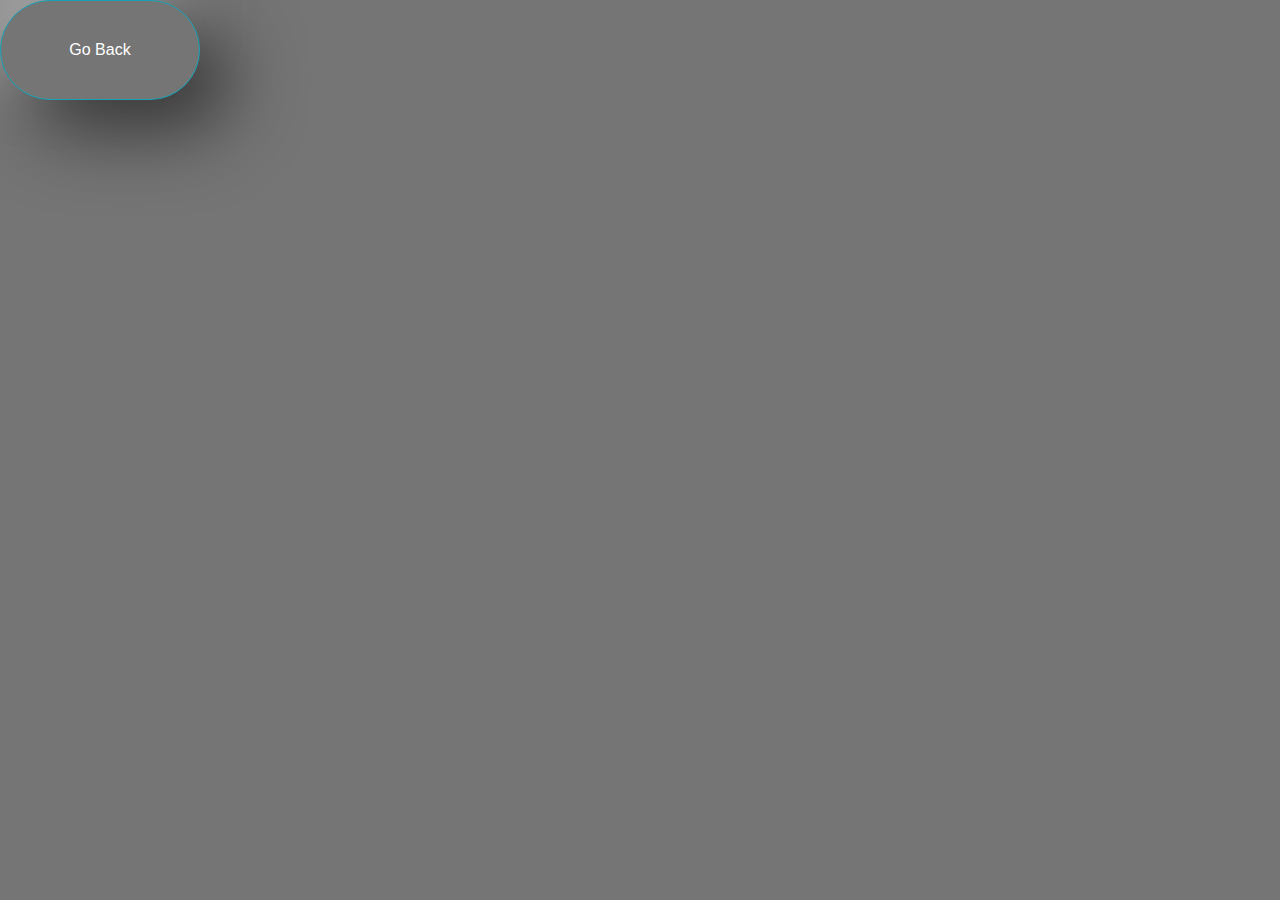
<file: frontend/demo.html>
<html>
  <head>
    <link
      rel="stylesheet"
      href="https://maxcdn.bootstrapcdn.com/bootstrap/4.0.0/css/bootstrap.min.css"
      integrity="sha384-Gn5384xqQ1aoWXA+058RXPxPg6fy4IWvTNh0E263XmFcJlSAwiGgFAW/dAiS6JXm"
      crossorigin="anonymous"
    />
    <script src="http://www.webglearth.com/v2/api.js"></script>
    <script>
      function initialize() {
        var earth = new WE.map("earth_div");
        WE.tileLayer("http://{s}.tile.openstreetmap.org/{z}/{x}/{y}.png").addTo(
          earth
        );

        var marker = WE.marker([51.5, -0.09]).addTo(earth);
        marker
          .bindPopup(
            "<b>Hello world!</b><br>I am a popup.<br /><span style='font-size:10px;color:#999'>Tip: Another popup is hidden in Cairo..</span>",
            { maxWidth: 150, closeButton: true }
          )
          .openPopup();

        var marker2 = WE.marker([30.058056, 31.228889]).addTo(earth);
        marker2.bindPopup("<b>Cairo</b><br>Yay, you found me!", {
          maxWidth: 120,
          closeButton: false,
        });

        var markerCustom = WE.marker(
          [50, -9],
          "/img/logo-webglearth-white-100.png",
          100,
          24
        ).addTo(earth);

        earth.setView([51.505, 0], 6);
      }
    </script>
    <style>
      html,
      body {
        padding: 0;
        margin: 0;
        background-color: #757575;
      }

      #earth_div {
        top: 0;
        right: 0;
        bottom: 0;
        left: 0;
        position: absolute !important;
      }
      .but2 {
        height: 100px;
        width: 200px;
        border-radius: 200px;

        background: #757575;
        box-shadow: 28px 28px 74px #313131, -28px -28px 74px #b9b9b9;
      }
    </style>
    <title>WebGL Earth API: Markers</title>
  </head>

  <body onload="initialize()">
    <div id="earth_div">
      <a href="index.html"
        ><button type="button" class="btn btn-info hvr-grow but2">
          Go Back
        </button></a
      >
    </div>
    <div></div>
  </body>
</html>
</file>
